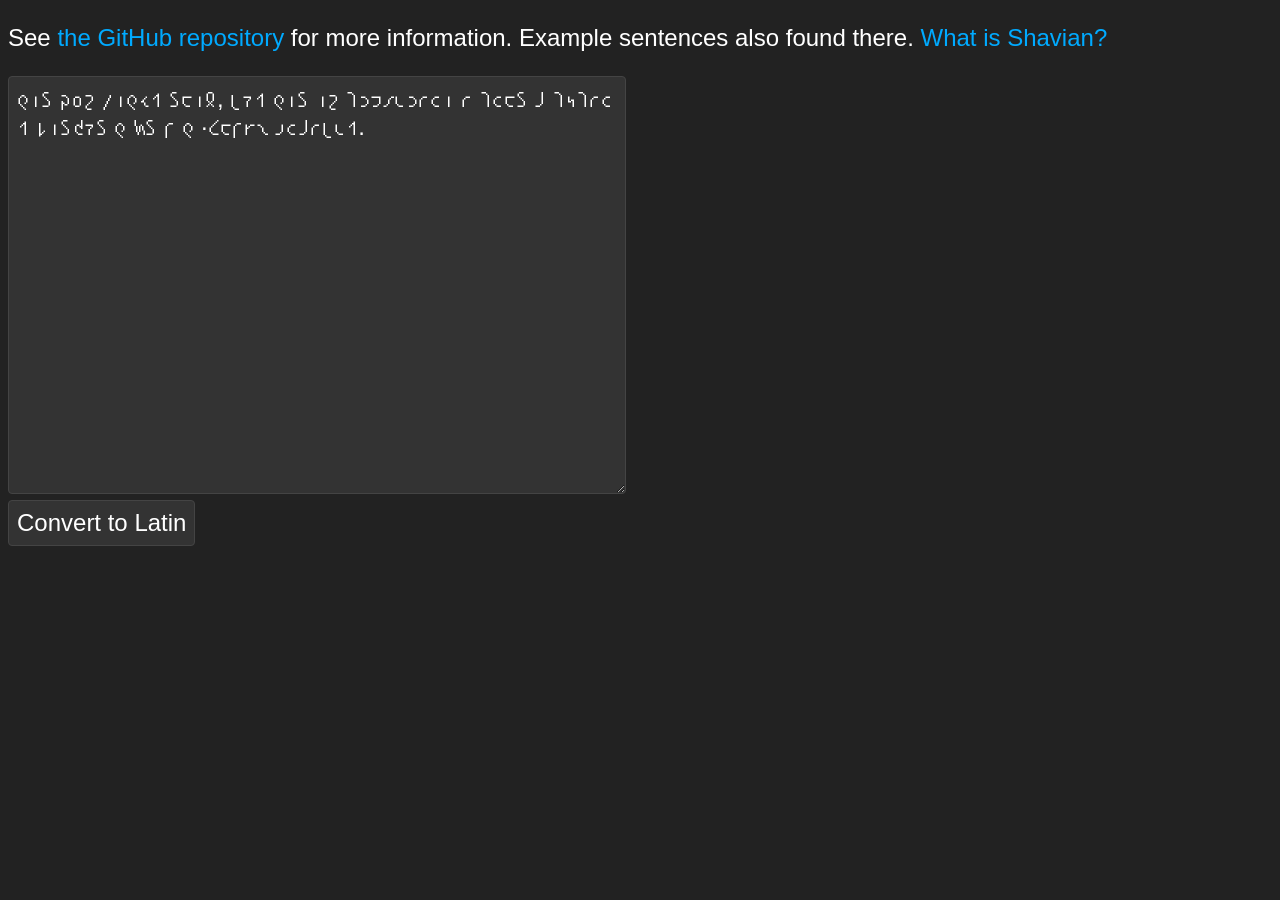
<file: frontend/index.html>
<!DOCTYPE html>
<html>
  <head>
    <meta charset="UTF-8">
    <link rel="stylesheet" href="style.css">
    <script src="script.js" type="module"></script>
  </head>
  <body>
    <p> See <a href="https://github.com/Spentine/Shavian-Transliteration">the GitHub repository</a> for more information. Example sentences also found there. <a href="https://shavian.info"> What is Shavian? </a> </p>
    <textarea id="input" placeholder="Enter Shavian text here...">𐑞𐑦𐑕 𐑜𐑴𐑟 𐑢𐑦𐑞𐑬𐑑 𐑕𐑱𐑦𐑙, 𐑚𐑳𐑑 𐑞𐑦𐑕 𐑦𐑟 𐑐𐑮𐑲𐑥𐑧𐑮𐑩𐑤𐑦 𐑩 𐑐𐑤𐑱𐑕 𐑓 𐑐𐑰𐑐𐑩𐑤 𐑑 𐑛𐑦𐑕𐑒𐑳𐑕 𐑞 𐑿𐑕 𐑝 𐑞 ·𐑖𐑱𐑝𐑾𐑯 𐑨𐑤𐑓𐑩𐑚𐑧𐑑.</textarea>
    <br>
    <button id="convert">Convert to Latin</button>
    <p id="output"></p>
  </body>
</html>
</file>
<file: frontend/style.css>
body {
  background-color: #222222;
  color: #ffffff;
  font-family: "Inter Alia", Arial, sans-serif;
  font-size: 24px;
}

p {
  font-family: inherit;
  color: inherit;
  font-size: inherit;
}

a {
  color: #00aaff;
  text-decoration: none;
}

button, textarea, input, select {
  font-family: inherit;
  color: inherit;
  font-size: inherit;
  
  background-color: #333333;
  border: 1px solid #444444;
  border-radius: 4px;
  padding: 8px;
}

button:hover {
  background-color: #444444;
  border: 1px solid #555555;
}

#input {
  width: 600px;
  height: 400px;
}

#output {
  white-space: pre-wrap;
}
</file>
